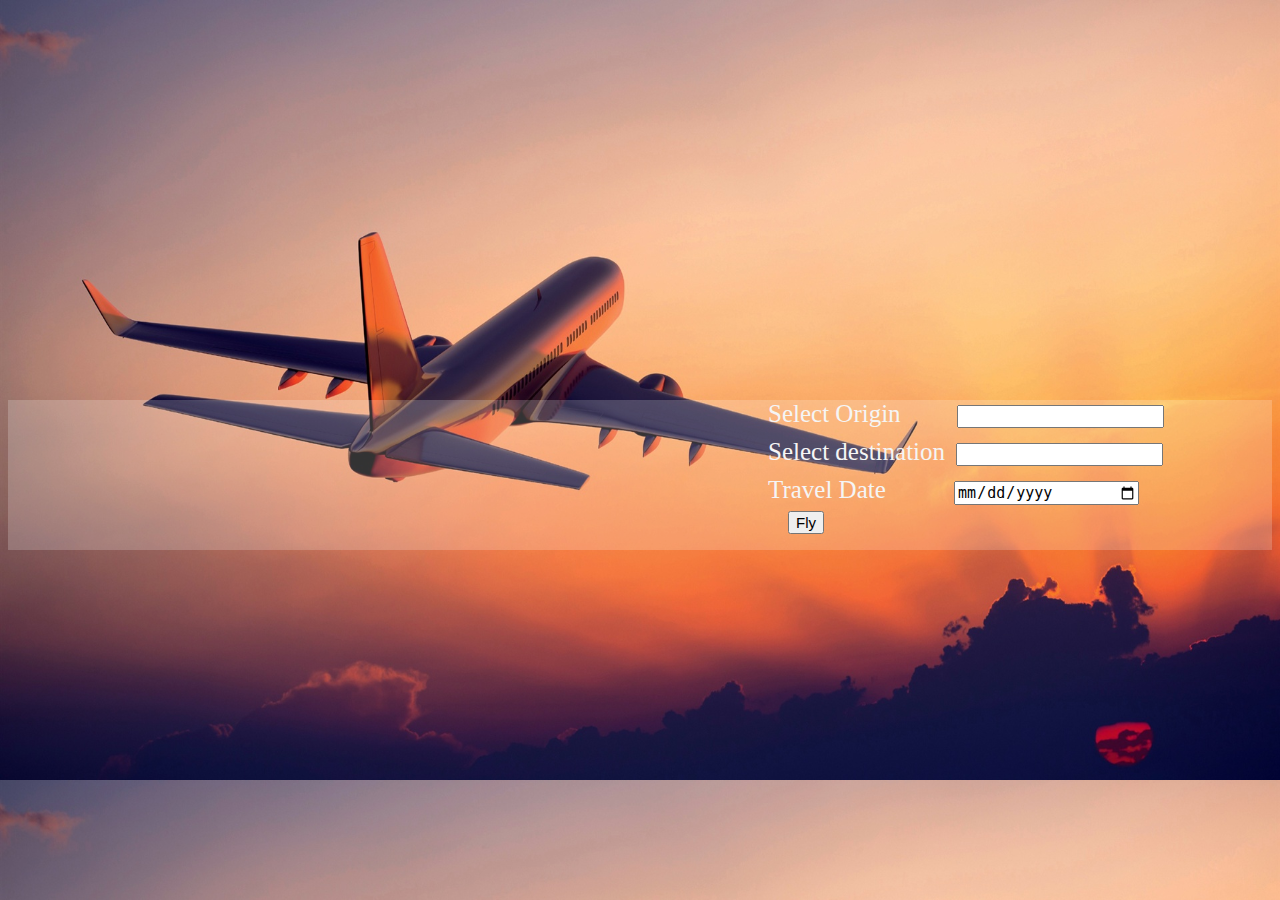
<file: dbs/index.html>
<!DOCTYPE html>
<html>
<head lang="en">
    <meta charset="UTF-8">
    <title></title>
</head>
<body background="C:\Users\WIN8\Pictures\website\images(2).jpg">

<div><head>
    <link rel="stylesheet" type="text/css" href="style.css">
</head></div>
<div class="form1">
<form>
    <div id="origin">Select Origin
    <input list="airports" name="airports">
    <datalist id="airports">
        <option value="Chennai">
        <option value="Delhi">
        <option value="Kolkata">
        <option value="Mumbai">
        <option value="Bangalore">
    </datalist>
    </div>
    <br>
    <div id="destination">Select destination
    <input list="airports" name="airports">
    <datalist id="airports">
        <option value="Chennai">
        <option value="Delhi">
        <option value="Kolkata">
        <option value="Mumbai">
        <option value="Bangalore">
    </datalist>
    </div>
    <br>
    <div id="date"> Travel Date
        <input id = "date1" type="date">
    </div>
    <div id="fly"><input type="submit" value="Fly"> </div>
</form>
 </div>
</body>
</html>
</file>
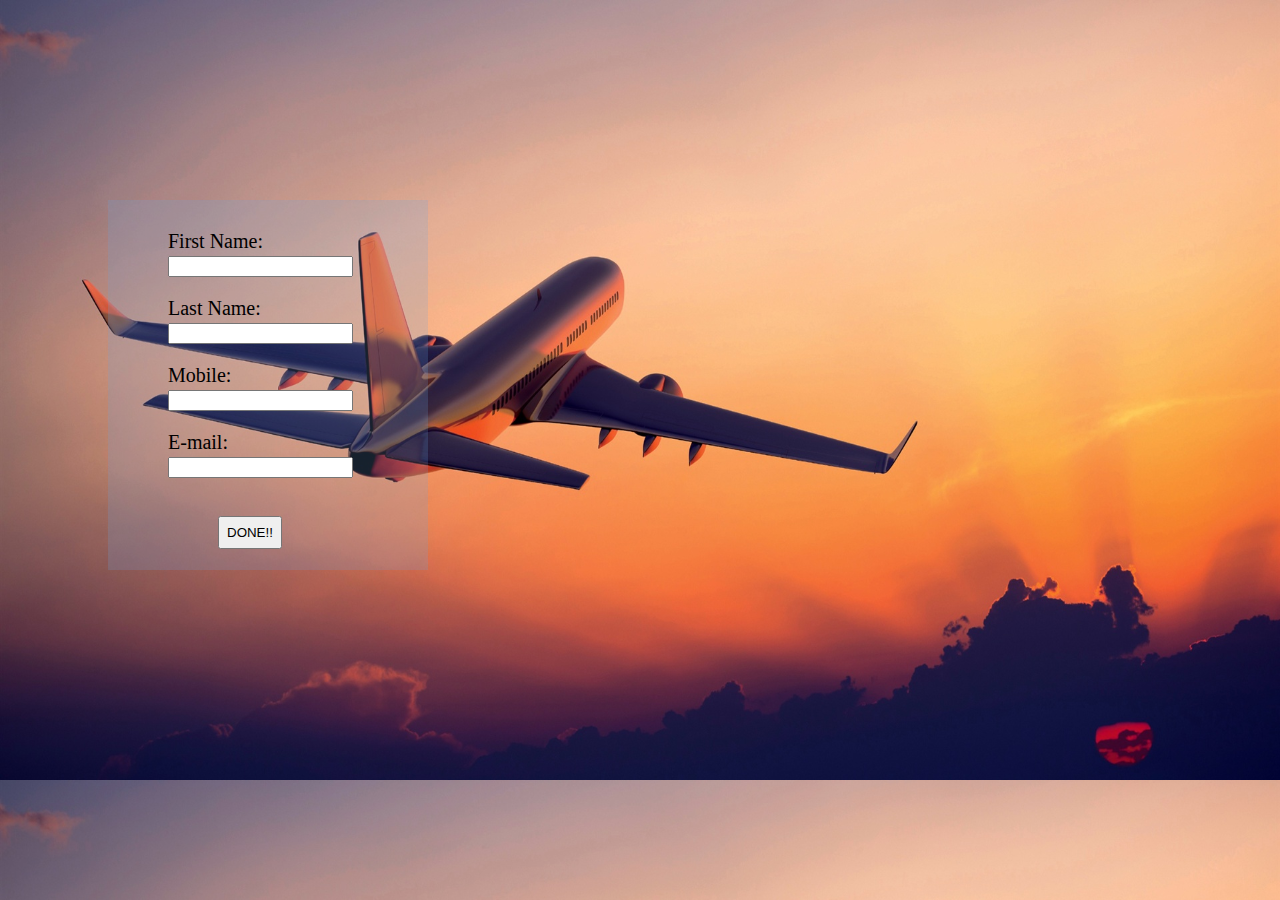
<file: dbs/user_details.html>
<!DOCTYPE html>
<html>
<head lang="en">
    <meta charset="UTF-8">
    <link rel="stylesheet" type="text/css" href="style1.css">
    <title></title>
</head>
<body>
<form id="user">
<div class="abc">First Name:
<input type="text">
</div>
<div class="abc">Last Name:
<input type="text">
    </div>
<div class="abc">
Mobile:<br>
<input type="text">
    </div>
<div class="abc">
E-mail:<br>
<input type="text">
    </div>
<br>
<input type="submit" value="DONE!!" id="done">
</form>

</body>
</html>
</file>
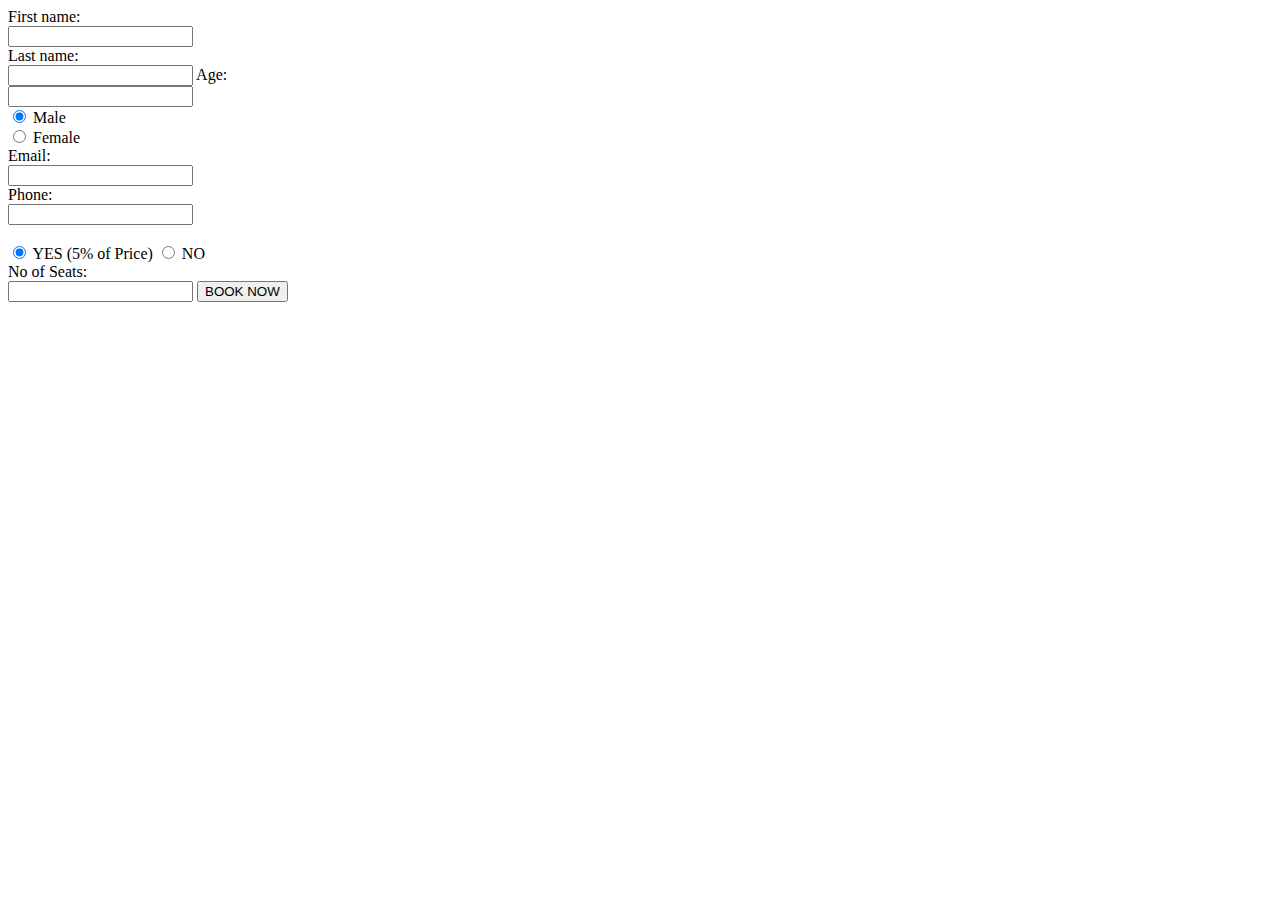
<file: templates/book.html>
<!DOCTYPE html>
<html>
<head>
</head>
<body>
<form action="http://localhost:5000/payment" method="post">

First name:<br>
<input type="text" name="firstname">
<br>
Last name:<br>
<input type="text" name="lastname">
Age:<br>
<input type="integer" name="age">
<br>
<input type="radio" name="sex" value="M" checked> Male
<br>
<input type="radio" name="sex" value="F"> Female
<br>
Email:<br>
<input type="integer" name="email">
<br>
Phone:<br>
<input type="integer" name="phone">
<br>
<input type="hidden" name="rid" value="{{entries[[0].date}}">
<br>
<input type="radio" name="meal" value="Y" checked> YES (5% of Price)
<input type="radio" name="meal" value="N"> NO
<br>
No of Seats:<br>
<input type="integer" name="seats">
<input type="submit" value="BOOK NOW">
</form>
</body>
</html>
</file>
<file: dbs/style.css>
body {
    font-family: "Merriweather Sans";
    font-size: 25px;
    background:url('pics/flight-booking.jpg');
    background-size: 1280px 780px;
   }
form{
    margin-left: 760px;
    margin-top: 400px;
    height: 130px;

}
#origin,#destination,#date{
    height: 10px;
    color: whitesmoke;
}
#origin input{
    margin-left: 50px;
}
#destination input{
    margin-left: 5px;
}
input{
    font-size: 15px;
}
.form1{
    background-color: rgba(255,255,255,0.2);
    height: 150px;
}
#fly{
    padding: 20px;
    width: 150px;

}
#date1
{
    width: 180px;
   margin-left:  62px;
}
</file>
<file: dbs/style1.css>
body{
    background:url('pics/flight-booking.jpg');
    background-size: 1280px 780px;
}
.abc{
    margin: 20px 0px 20px 50px;
    font-size: 20px;
}
form{
    width:300px;
    height:350px;
    padding: 10px;
    margin-top: 200px;
    margin-left:100px;
    background-color: rgba(112,166,227,0.2);

}
#done{
    margin-left: 100px;
    padding:7px;
}
</file>
